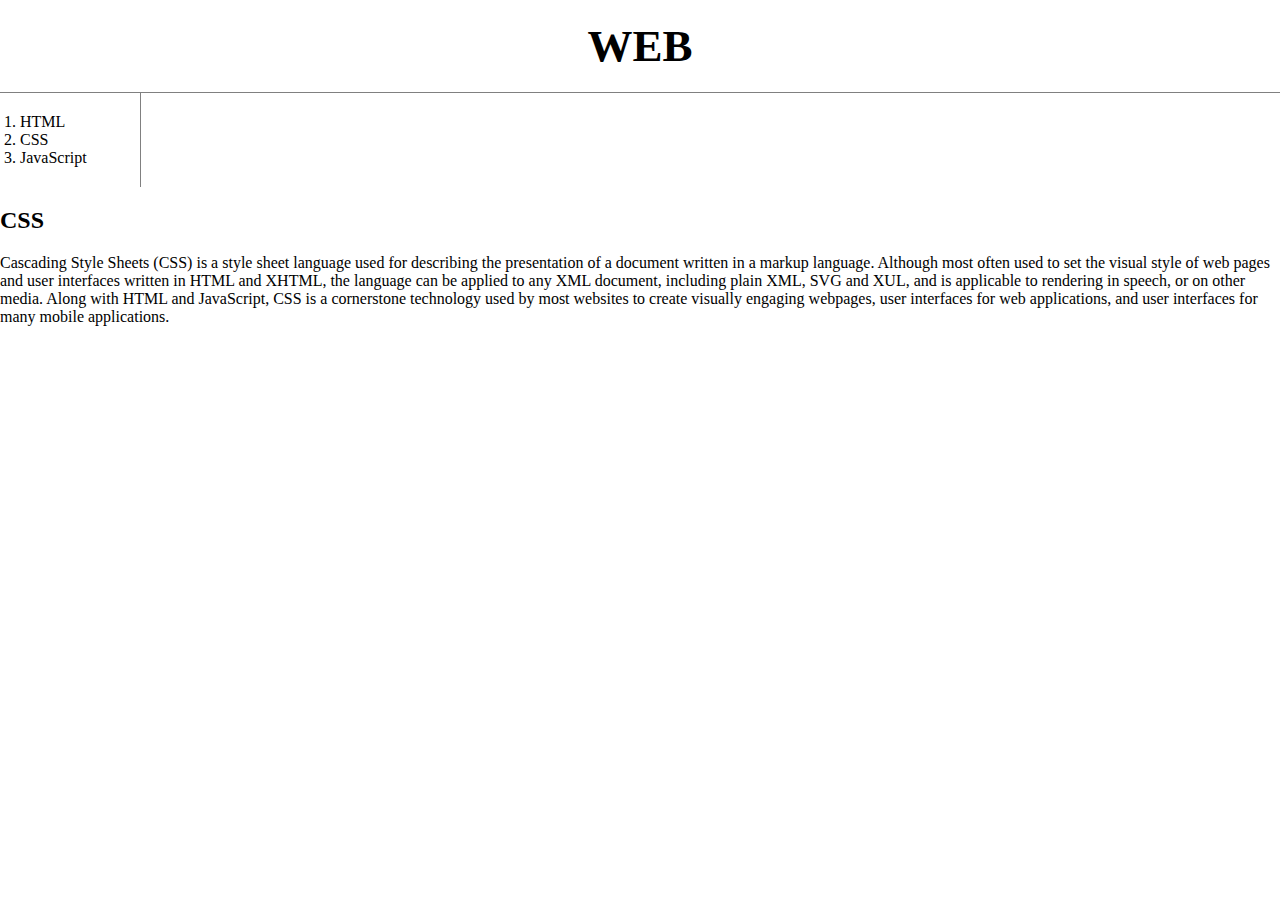
<file: 2.html>
<!doctype html>
<html>
<head>
    <title>WEB1 - css</title>
    <meta charset="utf-8">
    <link rel="stylesheet" href="./css/style.css">
</head>
<body>
    <h1><a href="index.html">WEB</a></h1>
    <ol>
        <li><a href="1.html">HTML</a></li>
        <li><a href="2.html">CSS</a></li>
        <li><a href="3.html">JavaScript</a></li>
    </ol>
    <h2>CSS</h2>
    <p>Cascading Style Sheets (CSS) is a style sheet language used for describing the presentation
    of a document written in a markup language. Although most often used to set the visual style
    of web pages and user interfaces written in HTML and XHTML, the language can be applied to 
    any XML document, including plain XML, SVG and XUL, and is applicable to rendering in speech,
    or on other media. Along with HTML and JavaScript, CSS is a cornerstone technology used by
    most websites to create visually engaging webpages, user interfaces for web applications, 
    and user interfaces for many mobile applications.
    </p>
</body>

</html>
</file>
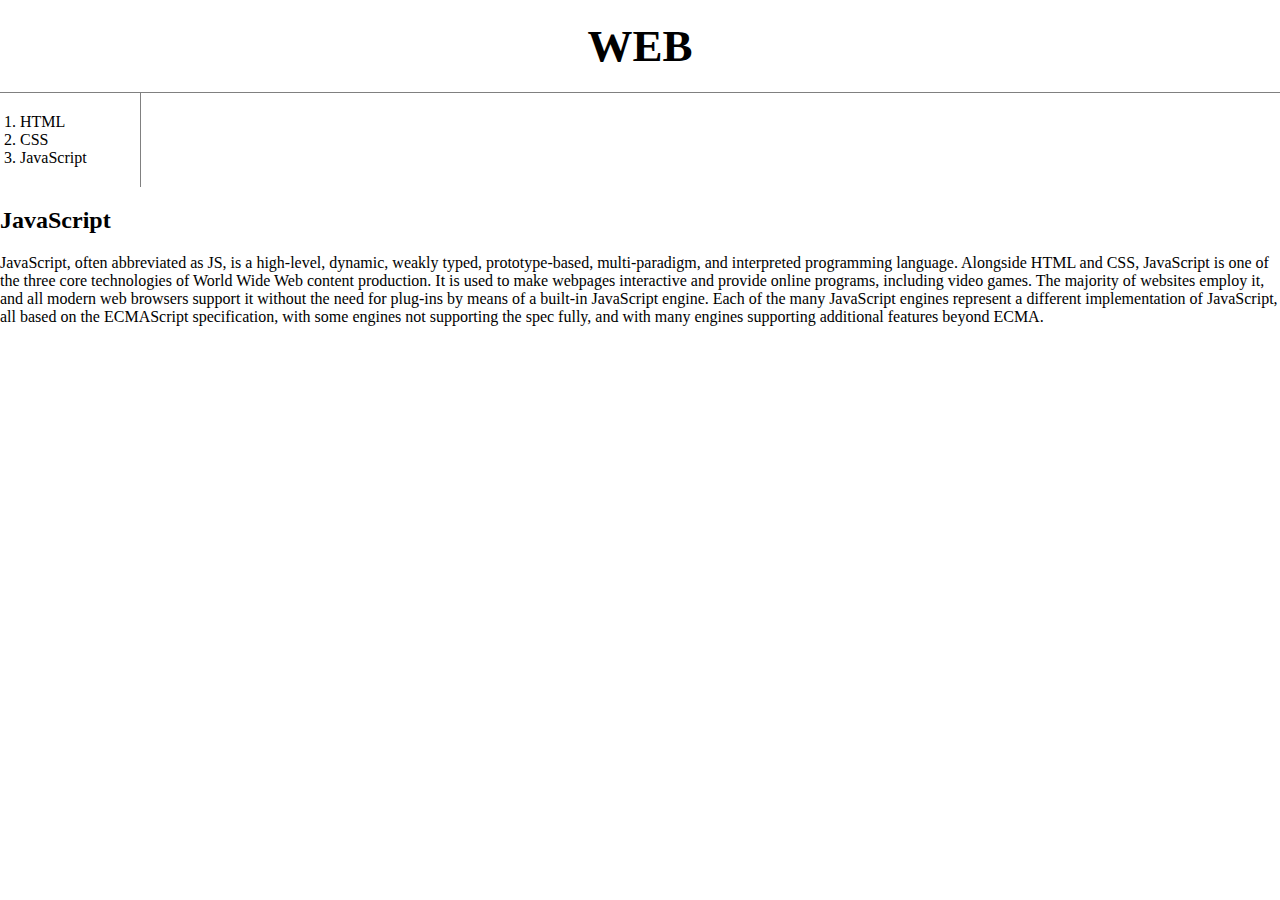
<file: 3.html>
<!doctype html>
<html>
<head>
    <title>WEB1 - JavaScript</title>
    <meta charset="utf-8">
    <link rel="stylesheet" href="./css/style.css">
</head>
<body>
    <h1><a href="index.html">WEB</a></h1>
    <ol>
        <li><a href="1.html">HTML</a></li>
        <li><a href="2.html">CSS</a></li>
        <li><a href="3.html">JavaScript</a></li>
    </ol>
    <h2>JavaScript</h2>
    <p>JavaScript, often abbreviated as JS, is a high-level, dynamic, weakly typed, 
    prototype-based, multi-paradigm, and interpreted programming language.
    Alongside HTML and CSS, JavaScript is one of the three core technologies 
    of World Wide Web content production. It is used to make webpages interactive 
    and provide online programs, including video games. The majority of websites 
    employ it, and all modern web browsers support it without the need for plug-ins 
    by means of a built-in JavaScript engine. Each of the many JavaScript engines 
    represent a different implementation of JavaScript, all based on the ECMAScript
    specification, with some engines not supporting the spec fully, and with many
    engines supporting additional features beyond ECMA.</p>
</body>

</html>
</file>
<file: css/style.css>
body{
        margin: 0;
    }
    a{
        color: black;
        text-decoration: none;
    }
    h1{
        text-align: center;
        font-size: 45px;
        border-bottom: solid 1px gray;
        padding: 20px;
        margin: 0;
    }
    ol{
        width: 100px;
        border-right: 1px solid gray;
        margin: 0;
        padding: 20px;  
    }
    #grid ol{
        padding-left: 33px;
    }
    #grid{
        display: grid;
        grid-template-columns: 150px 1fr;
    }
    #article{
        padding-left: 25px;
    }
    @media(max-width:800px){
        #grid{
            display: block;
        }
        h1{
            border-bottom: none;
        }
        ol{
            border-right: none;
        }
    }
</file>
